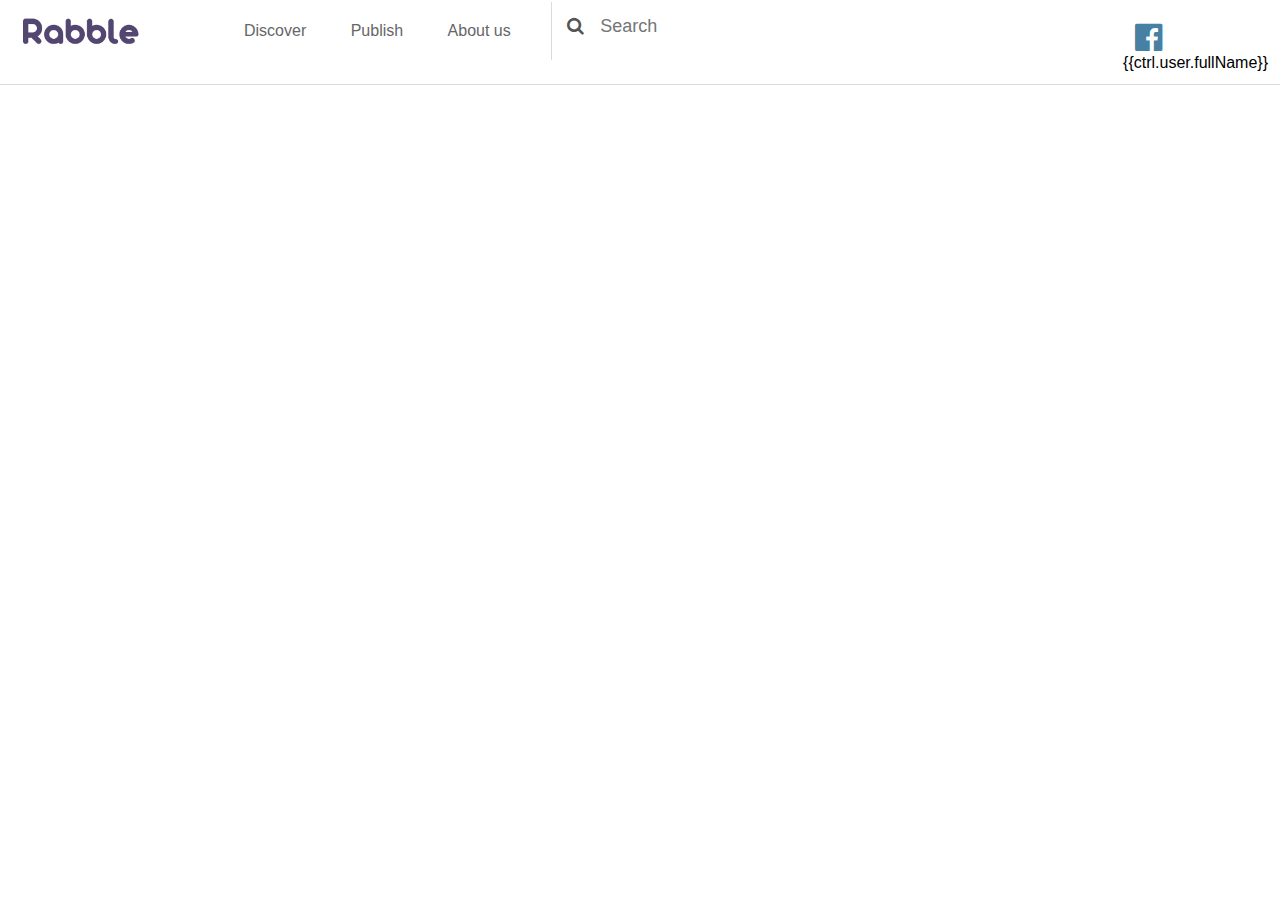
<file: www/index.html>
<!DOCTYPE html>
<html>
  <head>
    <!-- Inject:css -->
    <link rel="stylesheet" href="src/app.main/main.css">
    <link rel="stylesheet" href="src/app.main/app/app.css">
    <link rel="stylesheet" href="src/app.main/publish/publish.css">
    <link rel="stylesheet" href="src/app.main/discover/discover.css">
    <link rel="stylesheet" href="src/app.main/product/product.css">
    <link rel="stylesheet" href="src/app.main/profile/profile.css">
    <link rel="stylesheet" href="https://maxcdn.bootstrapcdn.com/font-awesome/4.4.0/css/font-awesome.min.css">
    <!-- End Inject -->

    <!-- Inject: Js Components -->
    <script src="src/app.assets/js/angular.min.js"></script>
    <script src="src/app.assets/js/angular-route.min.js"></script>
    <script src="//cdn.backand.net/backand/dist/1.8.1/backand.min.js"></script>
    <!-- End Inject -->

    <!-- Inject:Js Files -->
    <script src="src/index.module.js"></script>
    <script src="src/app.assets/js/upload.js"></script>

    <script src="src/app.main/navigation/navigation.module.js"></script>
    <script src="src/app.main/navigation/navigation.controller.js"></script>

    <script src="src/app.main/app/app.module.js"></script>
    <script src="src/app.main/app/app.controller.js"></script>

    <script src="src/app.main/publish/publish.module.js"></script>
    <script src="src/app.main/publish/publish.controller.js"></script>

    <script src="src/app.main/discover/discover.module.js"></script>
    <script src="src/app.main/discover/discover.controller.js"></script>

    <script src="src/app.main/product/product.module.js"></script>
    <script src="src/app.main/product/product.controller.js"></script>

    <script src="src/app.main/profile/profile.module.js"></script>
    <script src="src/app.main/profile/profile.controller.js"></script>

    <script src="src/app.services/services.module.js"></script>
    <script src="src/app.services/product.service.js"></script>
    <script src="src/app.services/auth.service.js"></script>
    <!-- End Inject -->

    <meta charset="utf-8">
    <title>Geekim 2.0</title>
  </head>
  <body ng-app="TheGratApp">
    <div class="nav-bar" ng-controller="NavCtrl as ctrl">
      <div class="nav-bar-logo" ng-click="ctrl.GoTo('')">
        <img height="45px;" src="src/app.assets/img/rabble-purple.jpg"/>
      </div>
      <div class="nav-bar-items">
        <div class="nav-bar-item" ng-click="ctrl.GoTo('discover')">
          Discover
        </div>
        <div class="nav-bar-item" ng-click="ctrl.GoTo('publish')">
          Publish
        </div>
        <div class="nav-bar-item">
          About us
        </div>
      </div>
      <div class="nav-bar-search">
        <div class="nav-bar-search-item"><i class="fa fa-search"></i></div>
        <input class="nav-bar-search-item empty-input" placeholder="Search">
      </div>
      <div class="nav-bar-login">
        <div ng-if="!ctrl.user" class="nav-bar-login-item" ng-click="ctrl.signIn()">
          <i class="fa fa-facebook-official fa-2x"></i>
        </div>
        <div class="nav-user-bar" ng-if="ctrl.user" ng-click="ctrl.GoToProfile('profile',ctrl.user.id)">
          {{ctrl.user.fullName}}
        </div>
      </div>
    </div>

    <div class="main-view" ng-view=></div>
  </body>
</html>
</file>
<file: www/src/app.main/main.css>
body
{
    margin: 0px;
    font-family: "proxima-nova", "Helvetica Neue", helvetica, sans-serif;
}

.main-view
{
  margin-top: 5%;
}

.nav-bar
{
  top: 0;
  border-bottom: 1.5px solid #DBDBDB;
  position: fixed;
  width: 100%;
  background-color: #fff;
  z-index: 10000;
}

.nav-bar-logo
{
  font-size: 28px;
  float: left;
  padding-left: 20px;
  padding-top: 10px;
  margin-right: 5%;
}

.nav-bar-logo:hover
{
  cursor: pointer;
}

.nav-bar-items
{
  float: left;
  overflow: auto;
  padding: 20px;
  margin-top: 2px;
  border-right: 1px solid #DBDBDB;
}

.nav-bar-item
{
  display: inline;
  padding: 20px;
  font-size: 16px;
  color: #666;
}

.nav-bar-item:hover
{
  transition: 0.1s all linear;
  color: #7613B1;
  background-color: rgba(206, 130, 238, 0.10);
  cursor: pointer;
}

.nav-bar-search
{
  float: left;
  overflow: auto;
  padding: 15px;
}

.nav-bar-search-item
{
  display: inline;
  margin-right: 10px;
  font-size: 18px;
  color: #555;
}

.empty-input.nav-bar-search-item
{
  min-width: 30vw;
}

.nav-bar-login
{
  float: right;
  overflow: auto;
  padding: 12px;
  margin-top: 0.8%;
}

.nav-bar-login-item
{
  display: inline;
  padding: 12px;
  color: #4780A2;
}

.nav-bar-login-item:hover
{
  transition: 0.2s all linear;
  cursor: pointer;
  color: #666;
}

.login-popover
{
  position: absolute;
  margin-top: 20px;
  padding: 10px;
  border-radius: 5px;
  border: 1px solid #BDBDBD;
  right: 20px;
  background: #FFF;
}

.login-item
{
  float: left;
  vertical-align: middle;
}

.facebook-icon
{
  line-height: 75px;
}

.fa-facebook-official:hover
{
  transition: 0.2s all ease;
  color: #353688;
  cursor: pointer;
}

.login-container
{
  padding: 10px;
}

.login-container>input
{
  font-size: 16px;
  border: none;
  color: #444;
}

.nav-user-bar
{
  cursor: pointer;
}
</file>
<file: www/src/app.main/app/app.css>
.titles
{
  text-align: center;
  padding-top: 8%;
  padding-bottom: 8%;
  /*background-color: blue;*/
  background-image: url("/src/app.assets/img/market.jpg");
  background-size: 100%, 130%;
  background-repeat: no-repeat;
  opacity: 1;
}

.main-info
{
  font-size: 70px;
  font-weight: 100;
  width: 1000px;
  margin-left: auto;
  margin-right: auto;
  color: #fff;
  text-shadow: 3px 3px #555;
  background-color: rgba(8, 8, 8, 0.55);
  border-radius: 10px;
}

.popular
{
  padding-top: 2%;
  padding-bottom: 2%;
}

.popular-head
{
  padding: 10px;
  margin-left: auto;
  margin-right: auto;
  max-width: 1000px;
  overflow: auto;
}

.popular-headline
{
  float: left;
  font-size: 24px;
  font-weight: 100;
  color: #555;
  font-weight: 200;
}

.main-image
{
  opacity: 0.7;
}

.popular-more
{
  float: right;
  padding: 5px;
  border-radius: 10%;
  border: 1px solid #BDBDBD;
  color: #555;
  font-size: 14px;
}

.popular-more:hover
{
  transition: 0.2s all linear;
  cursor: pointer;
  border-color: #333;
  color: #333;
}

.popular-items
{
  padding: 10px;
  margin-left: auto;
  margin-right: auto;
  max-width: 1000px;
  overflow: auto;
  text-align: center;
  margin-bottom: 5%;
}

.popular-item
{
  float: left;
  margin-left: 1%;
  margin-right: 1%;
  width: 300px;
  min-height: 400px;
  border-radius: 4%;
  border: 1px solid #DADADA;
  background-color: #fff;
}

.popular-item:hover
{
  transition: 0.2s all linear;
  opacity: 0.8;
  cursor: pointer;
}

.pop-item-image
{
  border-top-left-radius: 4%;
  border-top-right-radius: 4%;
  overflow: hidden;
}

.pop-item-middle
{
  text-align: left;
  padding: 16px;
}

.pop-item-title
{
  color: #555;
  font-size: 18px;
}

.pop-item-subtitle
{
  color: #BDBDBD;
  font-size: 12px;
}

.pop-item-description
{
  margin-top: 5%;
  margin-bottom: 5%;
  color: #444;
  font-size: 14px;
}

.pop-item-bottom
{
  clear: both;
  overflow: auto;
  padding: 16px;
  padding-bottom: 10px;
}

.meter {
	height: 6px;  /* Can be anything */
	position: relative;
	background: #EFEFEF;
	-moz-border-radius: 20%;
	-webkit-border-radius: 20%;
	border-radius: 20%;
	box-shadow: inset 0 -1px 1px rgba(255,255,255,0.3);
  margin-bottom: 15%;
}

.meter > span {
  display: block;
  height: 100%;
  border-top-right-radius: 5%;
  border-bottom-right-radius: 5%;
  border-top-left-radius: 5%;
  border-bottom-left-radius: 5%;
  background-color: #7D5CA2;
  position: relative;
  overflow: hidden;
}

.meter-precentage
{
  float: right;
  font-size: 14px;
  margin-right: 2%;
  color: #555;
  clear: both;
  overflow: auto;
  margin-bottom: 2%;
}

.pop-item-price
{
  float: left;
  color: #444;
}

.pop-item-date
{
  float: right;
  font-size: 12px;
  color: #555;
}

.ourPick
{
  background-color: rgba(239, 239, 239, 0.33);
  padding-bottom: 3%;
  padding-top: 3%;
}

.picked-item:hover
{
  cursor: pointer;
}

.picked-headline
{
  clear:both;
  width: 100%;
  padding-bottom: 2%;
}

.picked-image
{
  float: left;
  padding-right: 3%;
}

.picked-item-image
{
  border-radius: 2%;
}

.picked-body
{
  float: left;
  width: 450px;
}

.picked-title
{
  font-size: 18px;
  color: #444;
  padding-bottom: 2%;
}

.picked-subtitle
{
  color: #777;
  font-size: 14px;
  padding-bottom: 7%;
}

.picked-description
{
  color: #777;
  padding-bottom: 15%;
}
</file>
<file: www/src/app.main/publish/publish.css>
.main-publish
{
  margin-top: 7%;
}

.publish-title
{
  font-size: 36px;
  font-weight: 100;
  text-align: center;
}

.main-content
{
  margin-top: 3%;
  padding-top: 10px;
  margin-left: auto;
  margin-right: auto;
}

.publish-botton
{
  text-align: center;
  vertical-align: middle;
  position: fixed;
  font-size: 18px;
  right: 200px;
  top: 300px;
  padding: 30px;
  background: #7D5CA2;
  color: #fff;
  border-radius: 100%;
  width: 55px;
  height: 50px;
  line-height: 50px;
}

.publish-botton:hover
{
  transition: 0.1s all linear;
  cursor: pointer;
  opacity: 0.9;
  box-shadow: 2px 2px 2px 2px #EFEFEF;
}

.published-item
{
  margin-left: auto;
  margin-right: auto;
  overflow: auto;
  width: 450px;
  height: 100%;
  text-align: center;
  min-height: 400px;
  border-radius: 4%;
  border: 1px solid #DADADA;
  margin-bottom: 5%;
}

.publish-item-container
{
  border-top-left-radius: 4%;
  border-top-right-radius: 4%;
  overflow: hidden;
  position: relative;
  width: 100%;
}

.publish-item-container:hover
{
  transition: 0.2s all linear;
  cursor: pointer;
  opacity: 0.9;
}

.publish-image-input
{
  border-top-left-radius: 4%;
  border-top-right-radius: 4%;
  position: absolute;
  width: 100%;
  height: 100%;
  opacity: 0;
}

.publish-image-input:hover
{
  cursor: pointer;
}

.publish-item-image
{
  border-top-left-radius: 4%;
  border-top-right-radius: 4%;
  overflow: hidden;
}

.publish-item-title
{
  color: #555;
  font-size: 26px;
}

.empty-input
{
  border: none;
}

.empty-input:focus
{
  outline: 0;
}

.publish-item-subtitle
{
  color: #BDBDBD;
  font-size: 16px;
}

.publish-item-description
{
  margin-top: 5%;
  margin-bottom: 5%;
  color: #444;
  font-size: 18px;
  width: 100%;
}

.publish-item-amount
{
  height: 40px;
  float: left;
  clear: both;
}

.publish-item-category
{
  font-size: 18px;
  color: #444;
}

.publish-item-price
{
  float: left;
  color: #444;
  font-size: 18px;
}

.publish-item-date
{
  float: left;
  font-size: 14px;
  margin-top: 5%;
  color: #555;
}

.faded-item
{
  opacity: 0.3;
}
</file>
<file: www/src/app.main/discover/discover.css>
.main-dicover
{
  margin-top: 7%;
}

.discover-title
{
  margin-bottom: 2%;
  color: #7D5CA2;
}

.discover-section
{
  padding: 20px;
}

.discover-popular-section
{
  background-color: #EFEFEF;
}

.discover-popular-headline
{
  font-size: 28px;
  font-weight: 100;
  margin-bottom: 2%;
}

.discover-popular-items
{
  overflow: auto;
  margin-bottom: 2%;
  margin-left: auto;
  margin-right: auto;
  width: 90vw;
}

.discover-item
{
  float: left;
  margin-top: 1%;
  margin-left: 1%;
  margin-right: 1%;
  width: 250px;
  min-height: 400px;
  border-radius: 4%;
  border: 1px solid #DADADA;
  background-color: #fff;
}

.discover-item:hover
{
  transition: 0.2s all linear;
  opacity: 0.8;
  cursor: pointer;
}

.discover-image
{
  text-align: center;
}
</file>
<file: www/src/app.main/product/product.css>
.main-product
{
  text-align: center;
  padding-top: 2%;
}

.product-page-title
{
  font-size: 50px;
  font-weight: 100;
}

.product-page-user
{
  color: #BDBDBD;
}

.product-page-middle
{
  margin-top: 3%;
  overflow: auto;
  margin-left: auto;
  margin-right: auto;
  width: 80%;
  margin-bottom: 3%;
}

.product-page-image
{
  border-radius: 2%;
}

.p-page-image-container
{
  float: left;
  margin-right: 5%;
}

.p-page-details
{
  overflow: auto;
  text-align: left;
  padding-top: 5%;
}

.p-page-supports
{
  float: left;
  font-size: 28px;
  color: #444;
  font-weight: 100;
  padding-bottom: 10%;
  overflow: auto;
  width: 100%;
}

.p-page-date
{

}

.product-page-bottom
{
  text-align: left;
  padding-left: 10%;
  margin-bottom: 5%;
}

.p-page-description
{
  color: #555;
  font-size: 20px;
  margin-top: 3%;
}

.p-buy-button
{
  background-color: #7D5CA2;
  color: #fff;
  width: 50%;
  padding: 10px;
  border-radius: 5%;
}

.p-buy-button:hover
{
  transition: 0.2s all ease;
  cursor: pointer;
  opacity: 0.8;
}
</file>
<file: www/src/app.main/profile/profile.css>
.main-profile
{
  text-align: center;
  padding-top: 2%;
}

.profile-title
{
  font-size: 50px;
  font-weight: 100;
}

.profile-items
{
  margin-top: 5%;
}
</file>
